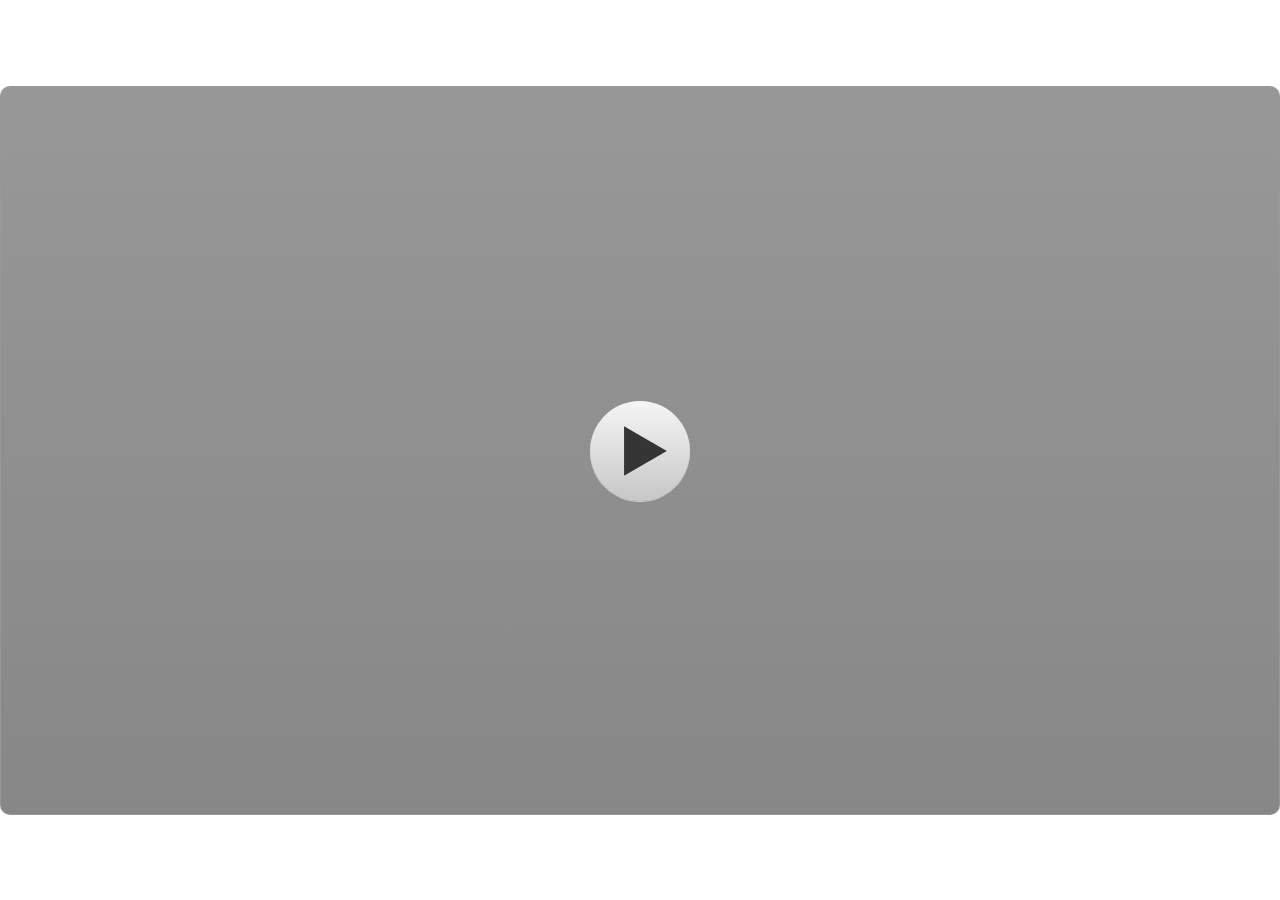
<file: index.html>
﻿<!doctype html><audio src=""id="bgSongku"preload="auto"autoplay loop></audio>
<html lang="en-US">
<head>
  <meta charset="utf-8">
  <!-- Created using Storyline 3 - http://www.articulate.com  -->
  <!-- version: 3.20.30234.0 -->
  <title>ekosistem di sekitar kita</title>
  <meta http-equiv="x-ua-compatible" content="IE=edge"/>
  <meta name="viewport" content="width=device-width,initial-scale=1,user-scalable=no,shrink-to-fit=no,minimal-ui"/>
  <meta name="apple-mobile-web-app-capable" content="yes"/>
  <style>
    html, body { height: 100%; padding: 0; margin: 0 }
    #app { height: 100%; width: 100%; }
  </style>

  <script>
    window.DS = {};
    window.globals = {
      DATA_PATH_BASE: '',
      HAS_FRAME: true,
      HAS_SLIDE: true,

      lmsPresent: false,
      tinCanPresent: false,
      cmi5Present: false,
      aoSupport: false,
      scale: 'show all',
      captureRc: false,
      browserSize: 'optimal',
      bgColor: '#FFFFFF',
      features: '',
      themeName: 'classic',
      preloaderColor: '#FFFFFF',
      suppressAnalytics: false,
      productChannel: 'perpetual',
      publishSource: 'storyline',
      aid: '',
      cid: 'f66bfdd2-bb4a-4ca0-9a95-851b79ed4779',
      playerVersion: '3.20.30234.0',
      publishTimestamp: '2026-02-03T12:31:38.8053372Z',
      maxIosVideoElements: 10,
      connectionSettings: { },

      
      parseParams: function(qs) {
        if (window.globals.parsedParams != null) {
          return window.globals.parsedParams;
        }
        qs = (qs || window.location.search.substr(1)).split('+').join(' ');
        var params = {},
            tokens,
            re = /[?&]?([^=]+)=([^&]*)/g;

        while (tokens = re.exec(qs)) {
          params[decodeURIComponent(tokens[1]).trim()] =
            decodeURIComponent(tokens[2]).trim();
        }
        window.globals.parsedParams = params;
        return params;
      }

    };
  </script>
  <script>
    var isIe11 = ('ActiveXObject' in window || window.MSBlobBuilder != null)
      && window.msCrypto != null && !window.ActiveXObject;
    if (isIe11) {
      window.globals.unsupportedBrowser = true;
      document.write(atob('[base64]'));
    }
  </script>
  
  <script>window.THREE = { };</script>
  
</head>
<body style="background: #FFFFFF" class="cs-HTML theme-classic">
  <!-- 360 -->
  <script>!function(){var e,i=/iPhone/i,o=/iPod/i,n=/iPad/i,t=/\biOS-universal(?:.+)Mac\b/i,r=/\bAndroid(?:.+)Mobile\b/i,a=/Android/i,d=/(?:SD4930UR|\bSilk(?:.+)Mobile\b)/i,p=/Silk/i,l=/Windows Phone/i,u=/\bWindows(?:.+)ARM\b/i,b=/BlackBerry/i,s=/BB10/i,c=/Opera Mini/i,f=/\b(CriOS|Chrome)(?:.+)Mobile/i,h=/Mobile(?:.+)Firefox\b/i,v=function(e){return void 0!==e&&"MacIntel"===e.platform&&"number"==typeof e.maxTouchPoints&&e.maxTouchPoints>1&&"undefined"==typeof MSStream};e=function(e){var m={userAgent:"",platform:"",maxTouchPoints:0};e||"undefined"==typeof navigator?"string"==typeof e?m.userAgent=e:e&&e.userAgent&&(m={userAgent:e.userAgent,platform:e.platform,maxTouchPoints:e.maxTouchPoints||0}):m={userAgent:navigator.userAgent,platform:navigator.platform,maxTouchPoints:navigator.maxTouchPoints||0};var g=m.userAgent,y=g.split("[FBAN");void 0!==y[1]&&(g=y[0]),void 0!==(y=g.split("Twitter"))[1]&&(g=y[0]);var A=function(e){return function(i){return i.test(e)}}(g),w={apple:{phone:A(i)&&!A(l),ipod:A(o),tablet:!A(i)&&(A(n)||v(m))&&!A(l),universal:A(t),device:(A(i)||A(o)||A(n)||A(t)||v(m))&&!A(l)},amazon:{phone:A(d),tablet:!A(d)&&A(p),device:A(d)||A(p)},android:{phone:!A(l)&&A(d)||!A(l)&&A(r),tablet:!A(l)&&!A(d)&&!A(r)&&(A(p)||A(a)),device:!A(l)&&(A(d)||A(p)||A(r)||A(a))||A(/\bokhttp\b/i)},windows:{phone:A(l),tablet:A(u),device:A(l)||A(u)},other:{blackberry:A(b),blackberry10:A(s),opera:A(c),firefox:A(h),chrome:A(f),device:A(b)||A(s)||A(c)||A(h)||A(f)},any:!1,phone:!1,tablet:!1};return w.any=w.apple.device||w.android.device||w.windows.device||w.other.device,w.phone=w.apple.phone||w.android.phone||w.windows.phone,w.tablet=w.apple.tablet||w.android.tablet||w.windows.tablet,w}(),"object"==typeof exports&&"undefined"!=typeof module?module.exports=e:"function"==typeof define&&define.amd?define((function(){return e})):this.isMobile=e}();
    window.isMobile.apple.tablet = window.isMobile.apple.tablet ||
      (navigator.platform === 'MacIntel' && navigator.maxTouchPoints > 1);
    window.isMobile.apple.device = window.isMobile.apple.device || window.isMobile.apple.tablet;
    window.isMobile.tablet = window.isMobile.tablet || window.isMobile.apple.tablet;
    window.isMobile.any = window.isMobile.any || window.isMobile.apple.tablet;
  </script>

  <div id="focus-sink" tabindex="-1"></div>

  <div id="preso"></div>
  <script>
    (function() {

      var classTypes = [ 'desktop', 'mobile', 'phone', 'tablet' ];

      var addDeviceClasses = function(prefix, testObj) {
        var curr, i;
        for (i = 0; i < classTypes.length; i++) {
          curr = classTypes[i];
          if (testObj[curr]) {
            document.body.classList.add(prefix + curr);
          }
        }
      };

      var params = window.globals.parseParams(),
          isDevicePreview = params.devicepreview === '1',
          isPhoneOverride = params.deviceType === 'phone' || (isDevicePreview && params.phone == '1'),
          isTabletOverride = (params.deviceType === 'tablet' || isDevicePreview) && !isPhoneOverride,
          isMobileOverride = isPhoneOverride || isTabletOverride;

      var deviceView = {
        desktop: !window.isMobile.any && !isMobileOverride,
        mobile: window.isMobile.any || isMobileOverride,
        phone: isPhoneOverride || (window.isMobile.phone && !isTabletOverride),
        tablet: isTabletOverride || window.isMobile.tablet
      };

      window.globals.deviceView = deviceView;
      window.isMobile.desktop = !window.isMobile.any;
      window.isMobile.mobile = window.isMobile.any;

      addDeviceClasses('view-', deviceView);

    })();
  </script>
  
  <script src='story_content/user.js' type=text/javascript></script>
  <div class="slide-loader"></div>

  <script>
    if (window.globals.deviceView.isMobile) { var doc = document, loader = doc.body.querySelector('.slide-loader'); [ 1, 2, 3 ].forEach(function(n) { var d = doc.createElement('div'); d.style.backgroundColor = window.globals.preloaderColor; d.classList.add('mobile-loader-dot'); d.classList.add('dot' + n); loader.appendChild(d); }); }
  </script>

  <div class="mobile-load-title-overlay" style="display: none">
    <div class="mobile-load-title">ekosistem di sekitar kita</div>
  </div>

  <div class="mobile-chrome-warning"></div>

  
<style>
  .warn-connection-dialog {
    display: none;
    background: transparent;
    pointer-events: none;
    position: fixed;
    left: 0;
    top: 0;
    width: 100%;
    height: 100%;
    z-index: 999;
  }

  .warn-connection-content {
    border-radius: 4px;
    background: white;
    border: 1px solid #E7E7E7;
    color: #333333;
    box-shadow: 0 2px 4px rgba(0, 0, 0, 0.25);
    transition: all 150ms ease-out;
    position: absolute;
    white-space: nowrap;
  }

  .view-phone.is-landscape .warn-connection-content {
    left: 23px;
    bottom: 23px;
  }

  .view-tablet.is-landscape .warn-connection-content {
    left: 50%;
    top: 20px;
    transform: translateX(-50%);
  }

  .is-portrait .warn-connection-content {
    transform: translate(-50%, calc(-100% - 15px));
  }

  .warn-connection-content p {
    display: inline-block;
    margin: 0 8px 0 0;
    line-height: 33px;
    font-size: 11px;
  }

  .warn-connection-content svg {
    position: relative;
    vertical-align: middle;
    margin: 0 2px 2px 8px;
  }

  .view-desktop .warn-connection-content {
    left: 1.5em;
    bottom: 1.5em;
  }

  .view-desktop .warn-connection-content p {
    font-size: 1.1em;
  }

  .is-offline .warn-connection-dialog {
    display: block;
  }

  .is-offline .cs-panel * {
    pointer-events: none !important;
  }

  .is-offline .cs-panel {
    pointer-events: all !important;
  }

  .is-offline #nav-controls * {
    pointer-events: none !important;
  }

  .is-offline #nav-controls {
    pointer-events: all !important;
  }
</style>

<div class="warn-connection-dialog">
  <div class="warn-connection-content">
    <svg width="17" height="15" viewBox="0 0 17 15" xmlns="http://www.w3.org/2000/svg">
      <path fill="#8F0000" stroke="white" d="M16.07,12.98 L15.88,12.23 L9.51,1.21 C8.97,0.26,7.6,0.26,7.06,1.21 L0.69,12.23 C0.15,13.16,0.81,14.36,1.91,14.36 H14.65 C15.47,14.36,16.05,13.7,16.07,12.98 Z"/>
      <path fill="white" stroke="white" d="M8.58,5.5 C8.35,5.28,8.5,5.35,8.21,5.32 C8.09,5.35,7.97,5.49,7.96,5.67 C7.97,5.79,7.98,5.92,7.98,6.04 L7.98,6.04 C7.99,6.17,8,6.31,8.01,6.43 L8.01,6.44 C8.03,6.92,8.06,7.41,8.09,7.9 L8.09,7.9 C8.12,8.39,8.14,8.88,8.17,9.37 C8.17,9.39,8.18,9.42,8.2,9.44 C8.23,9.46,8.25,9.47,8.28,9.47 C8.31,9.47,8.34,9.46,8.35,9.44 C8.37,9.43,8.38,9.4,8.39,9.35 L8.39,9.34 C8.39,9.24,8.4,9.15,8.4,9.05 L8.4,9.05 C8.41,8.96,8.41,8.86,8.42,8.75 C8.43,8.44,8.45,8.12,8.47,7.81 L8.47,7.81 C8.49,7.49,8.51,7.18,8.53,6.87 C8.55,6.46,8.56,6.05,8.59,5.64 L8.6,5.62 C8.6,5.57,8.59,5.53,8.58,5.5 L8.21,5.32 Z"/>
      <circle fill="white" stroke="white" cx="8.3" cy="11.35" r="0.3"/>
    </svg>
    <p>You are offline. Trying to reconnect...</p>
  </div>
</div>

<script>
  (function() {
    window.DS.connection = {
      warningShown: false,
      assets: {},
      loadingAssetGroup: false,
      retryDelay: 500
    };

    // @TODO this is POC code and can be cleaned up a bit more if we move forward
    // with the feature



    // The `window.globals.features` variable must be set in `webpack.dev.config` when testing locally - it is not enough
    // to have it in the data - but it must be set there as well.
    var useConnectionMessages = window.AbortController != null &&
      window.location.protocol != 'file:' &&
      window.globals.features.indexOf('ConnectionMessages') != -1;

    window.DS.connection.useConnectionMessages = useConnectionMessages

    var assetCount = 0;
    var checkLoadedId;
    var connectionSettings = window.globals.connectionSettings;

    if (useConnectionMessages && connectionSettings != null) {
      var contentEl = document.querySelector('.warn-connection-content');
      var messageEl = contentEl.querySelector('p')

      if (connectionSettings.useDarkTheme) {
        contentEl.style.borderColor = '#BABBBA';
        contentEl.style.backgroundColor = '#282828';
        contentEl.style.color = '#FFFFFF';
      }

      if (connectionSettings.message != null) {
        messageEl.textContent = window.decodeURIComponent(connectionSettings.message);
      }
    }

    function checkAssetsReady() {
      for (var i in DS.connection.assets) {
        if (!DS.connection.assets[i].success) {
          return false;
        }
      }
      return true;
    }

    function stopAssetGroup() {
      if (!useConnectionMessages) { return; }

      assetCount = 0;

      DS.connection.oldAssetGroup = DS.connection.assets;
      DS.connection.assets = {};
      DS.connection.loadingAssetGroup = false;
      clearInterval(checkLoadedId);
    }

    function startAssetGroup() {
      if (!useConnectionMessages) { return; }
      var ticks = 0;
      clearInterval(checkLoadedId);
      checkLoadedId = setInterval(function() {
        var loaded = 0;
        if (assetCount === 0 && loaded === 0) {
          clearInterval(checkLoadedId);
          return;
        }

        for (var i in DS.connection.assets) {
          if (DS.connection.assets[i].success) {
            loaded++;
          }
        }

        if (assetCount === loaded && checkAssetsReady()) {
          for (var i in DS.connection.assets) {
            if (DS.connection.assets[i].action) {
              DS.connection.assets[i].action();
            }
          }
          hideWarning();
          stopAssetGroup();
        }
      }, 100)
    }

    function requiredAsset(url, action, retry, type) {
      if (!useConnectionMessages) { return; }
      if (DS.connection.assets[url]) { return; }

      DS.connection.assets[url] = {
        success: false, action: action, retry: retry, type: type
      };
      assetCount = Object.keys(DS.connection.assets).length;
      if (!DS.connection.loadingAssetGroup) {
        startAssetGroup();
      }
      DS.connection.loadingAssetGroup = true;
    }

    function assetLoaded(url) {
      if (!useConnectionMessages) { return; }
      if (DS.connection.assets[url]) {
        DS.connection.assets[url].success = true;
      }
    }

    function assetFailed(url) {
      if (!useConnectionMessages) { return; }
      if (!DS.connection.assets[url]) {
        if (/\.js$/.test(url)) {
          setTimeout(function() {
            if (DS.connection.lastSlideLoaded != null) {
              DS.connection.lastSlideLoaded();
            }
          }, DS.connection.retryDelay);
        }
        return;
      }
      if (!DS.connection.warningShown) { showWarning(); }
      if (DS.connection.assets[url].retry) {
        setTimeout(function() {
          if (!DS.connection.assets[url].success) {
            DS.connection.assets[url].retry()
          }
        }, DS.connection.retryDelay);
      }
    }

    function hideWarning() {
      document.body.classList.remove('is-offline');
      DS.connection.warningShown = false;
    }
    DS.connection.hideWarning = hideWarning

    function showWarning(btn) {
      document.body.classList.add('is-offline')
      DS.connection.warningShown = true;
      updateWarningPosition();
    }

    function updateWarningPosition() {
      if (!DS.connection.warningShown) {
        return;
      }

      var isPortrait = document.body.classList.contains('is-portrait');
      var warningEl = document.querySelector('.warn-connection-content');

      if (isPortrait) {
        var slide = document.querySelector('.primary-slide');
        var slideRect = slide.getBoundingClientRect();

        warningEl.style.top = `${slideRect.top}px`
        warningEl.style.left = `${slideRect.left + slideRect.width / 2}px`
      } else {
        warningEl.style.top = null;
        warningEl.style.left = null;
      }

      window.requestAnimationFrame(updateWarningPosition);
    }

    // these will all be noops if the feature flag isn't set in
    // the data and `window.globals.features`
    DS.connection.requiredAsset = requiredAsset;
    DS.connection.assetLoaded = assetLoaded;
    DS.connection.assetFailed = assetFailed;
    DS.connection.stopAssetGroup = stopAssetGroup;
    DS.connection.startAssetGroup = startAssetGroup;
  })();
</script>


  <script>
    
    if (window.autoSpider && window.vInterfaceObject) {
      document.querySelector('.mobile-load-title-overlay').style.display = 'none';
    }
  </script>

  

  <link rel="stylesheet" href="html5/data/css/output.min.css" data-noprefix/>
</body>
<script src="html5/lib/scripts/bootstrapper.min.js"></script>
</html>
</file>
